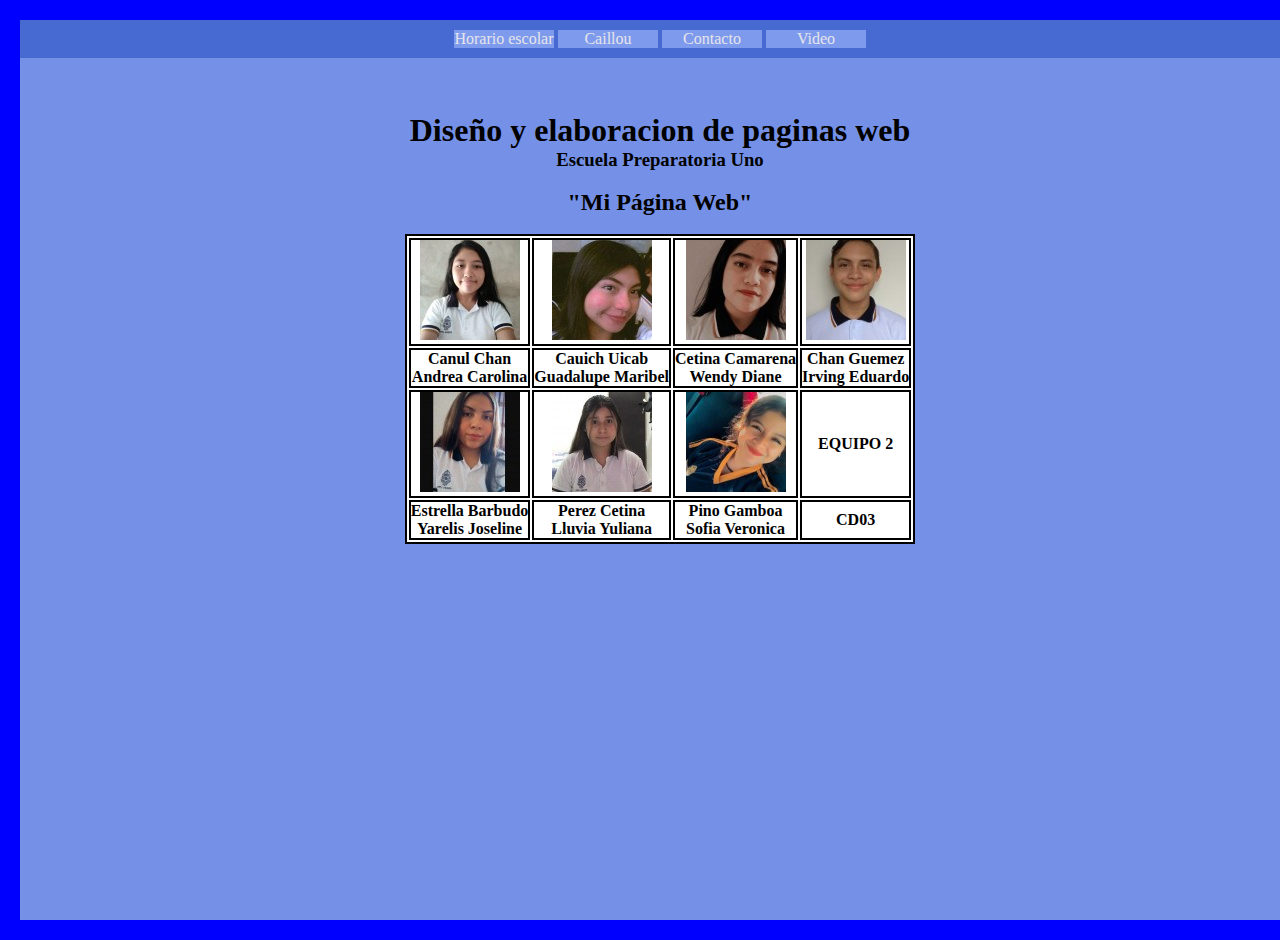
<file: index.html>
<!DOCTYPE html>
<html lang="es">
<head>

  <title>Menu</title>
  <link href="style.css" rel="stylesheet" type="text/css">
</head>
<body>
  <div class="head">
			<ul>
				<li><a href="horario.html">Horario escolar</a></li>
				<li><a href="informativa.html">Caillou</a></li>
        <li><a href="conacto.html">Contacto</a></li>
				<li><a href="Youtube.html">Video</a></li>
      </ul>
   </div>
  
<br>
    <br>
    <br>
    <h1 class="h1">Diseño y elaboracion de paginas web</h1>
  <h3 class="h1">Escuela Preparatoria Uno</h3>
  <br>
  <h2 class="h1">"Mi Página Web"</h2>
  <br>
  <table style="background-color:white;">
    <tr>
       <td><img src="andrea.jpg" ></td>
      <td><img src="lupis.jpg" ></td>
      <td><img src="wen.jpg" ></td>
      <td><img src="irving.jpg" ></td>
    </tr>
    <tr>
      <th>Canul Chan<p> Andrea Carolina</p> </th>
      <th> Cauich Uicab<p> Guadalupe Maribel </th> 
      <th> Cetina Camarena<p> Wendy Diane</th>
      <th> Chan Guemez<p> Irving Eduardo </th>
    </tr>
    <tr>
      <td><img src="yare.jpg"</td>
      <td><img src="lluvia.jpg"</td>
      <td><img src="pino.jpg"</td>
      <TH> EQUIPO 2</TH>
    </tr>
    <tr>
      <th> Estrella Barbudo<p>Yarelis Joseline</th>
      <th> Perez Cetina<p> Lluvia Yuliana</th>
      <th> Pino Gamboa<p> Sofia Veronica</th>
      <th> CD03</th>
     
    </tr>
  </table>
</body>
</html>
</file>
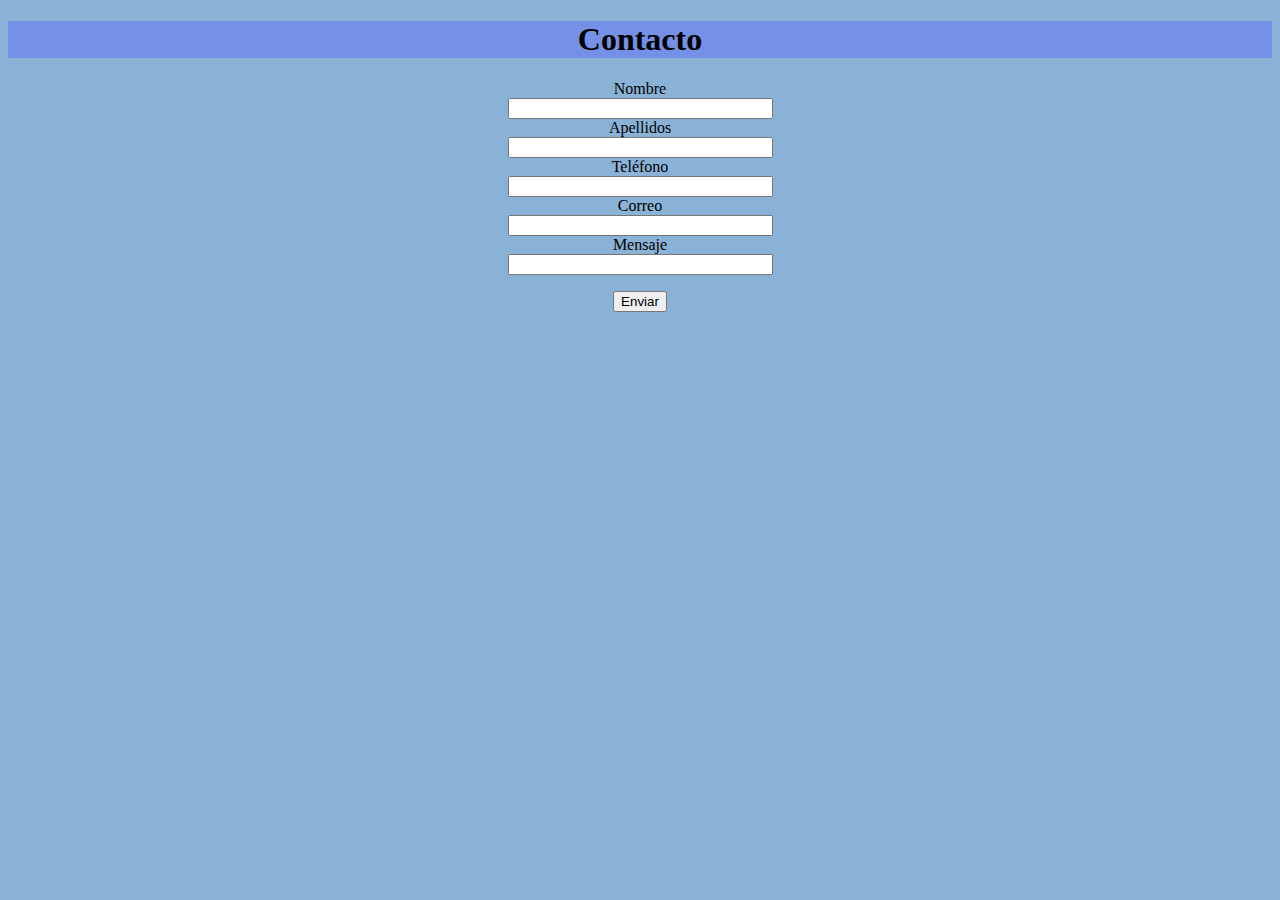
<file: conacto.html>
<!DOCTYPE html>
<html lang="es">

<head>
  <meta charset="utf-8">
  <meta name="viewport" content="width=device-width">
  <title>Contacto</title>
  <link href="contacto.css" rel="stylesheet" type="text/css">
</head>

<body>
  <h1 class="titulo">Contacto</h1>
<form class="form" enctype="text/plain" action="mailto:binedu06@gmail.com" method="post">
      <label for="Nombre">Nombre</label><br>
      <input type="text" id="Nombre" name="Nombre" size="30"><br>
      <label for="Apellidos">Apellidos</label><br>
      <input type="text" id="Apellidos" name="Apellidos" size="30"><br>
      <label for="Telefono">Teléfono</label><br>
      <input type="text" id="Telefono" name="Telefono" size="30"><br>
      <label for="Correo">Correo</label><br>
      <input type="text" id="Correo" name="Correo" size="30"><br>
      <label for="Mensaje">Mensaje</label><br>
      <input type="text" id="Mensaje" name="Mensaje" size="30"><br>
      <p><input type="submit" value="Enviar"></p>
    </form>
</body>

</html>
</file>
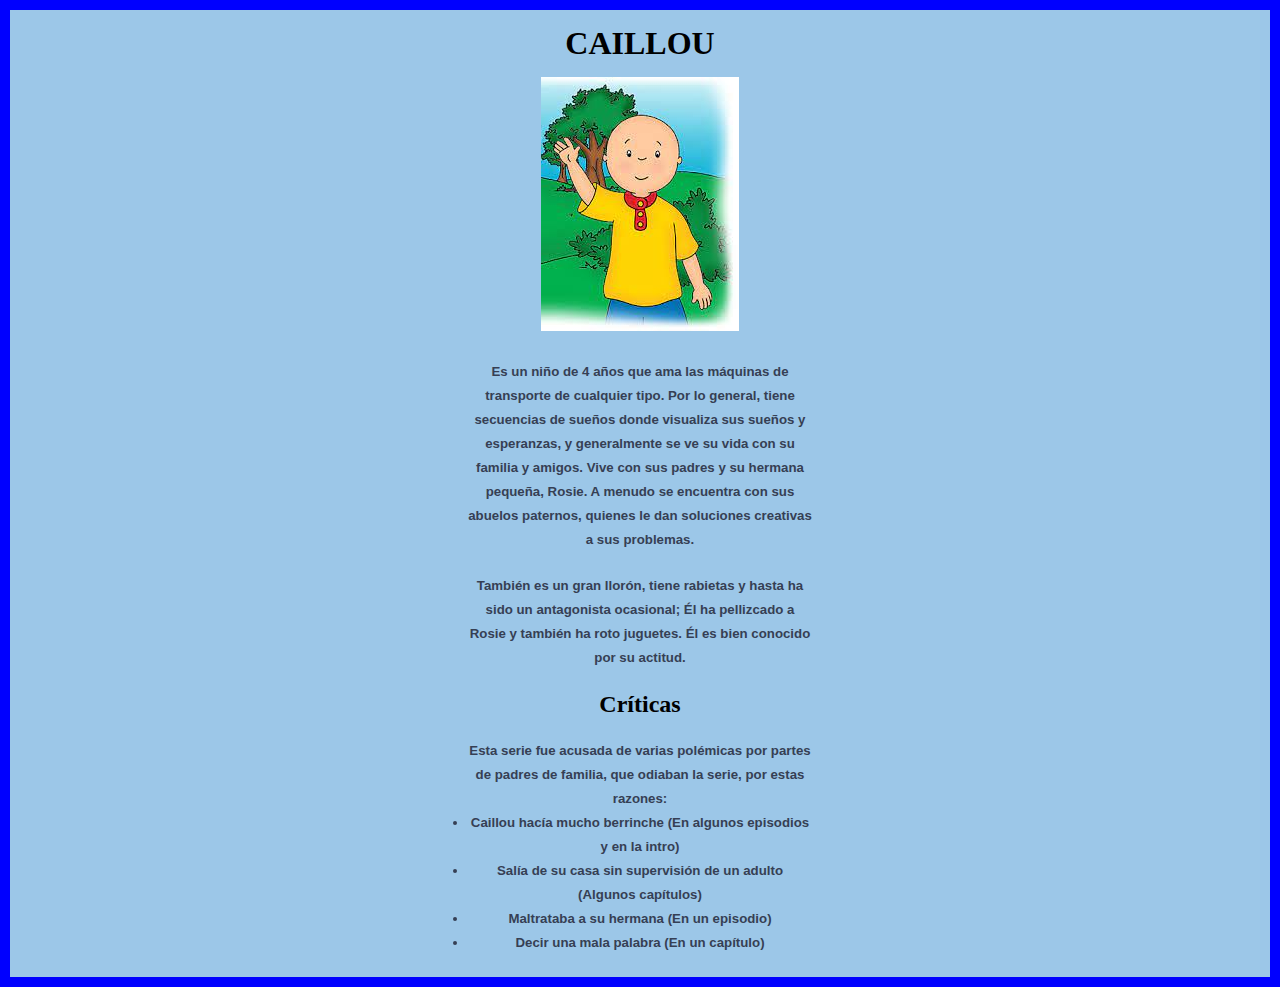
<file: informativa.html>
<!DOCTYPE html>
<html lang="es">
  
<head>
   <link href="caillou.css" rel="stylesheet" type="text/css">
  <meta charset="utf-8">
  <meta name="viewport" content="width=device-width">
  <title>Caillou</title>
</head>
<body>
  <div class="container">
      <h1>CAILLOU</h1>
    <img src="hola.jfif" alt="Foto">
    <h5>
Es un niño de 4 años que ama las máquinas de transporte de cualquier tipo. Por lo general, tiene secuencias de sueños donde visualiza sus sueños y esperanzas, y generalmente se ve su vida con su familia y amigos. Vive con sus padres y su hermana pequeña, Rosie. A menudo se encuentra con sus abuelos paternos, quienes le dan soluciones creativas a sus problemas.</h5>
<h5>También es un gran llorón, tiene rabietas y hasta ha sido un antagonista ocasional; Él ha pellizcado a Rosie y también ha roto juguetes. Él es bien conocido por su actitud.</h5>
    <h2> Críticas </h2>
    <h5> Esta serie fue acusada de varias polémicas por partes de padres de familia, que odiaban la serie, por estas razones:

    <li>Caillou hacía mucho berrinche (En algunos episodios y en la intro)</li>
<li>     Salía de su casa sin supervisión de un adulto (Algunos capítulos)</li>
    <li>Maltrataba a su hermana (En un episodio)</li>
    <li>Decir una mala palabra (En un capítulo)</li></h5>
  </div>
</body>
 
</html>
</file>
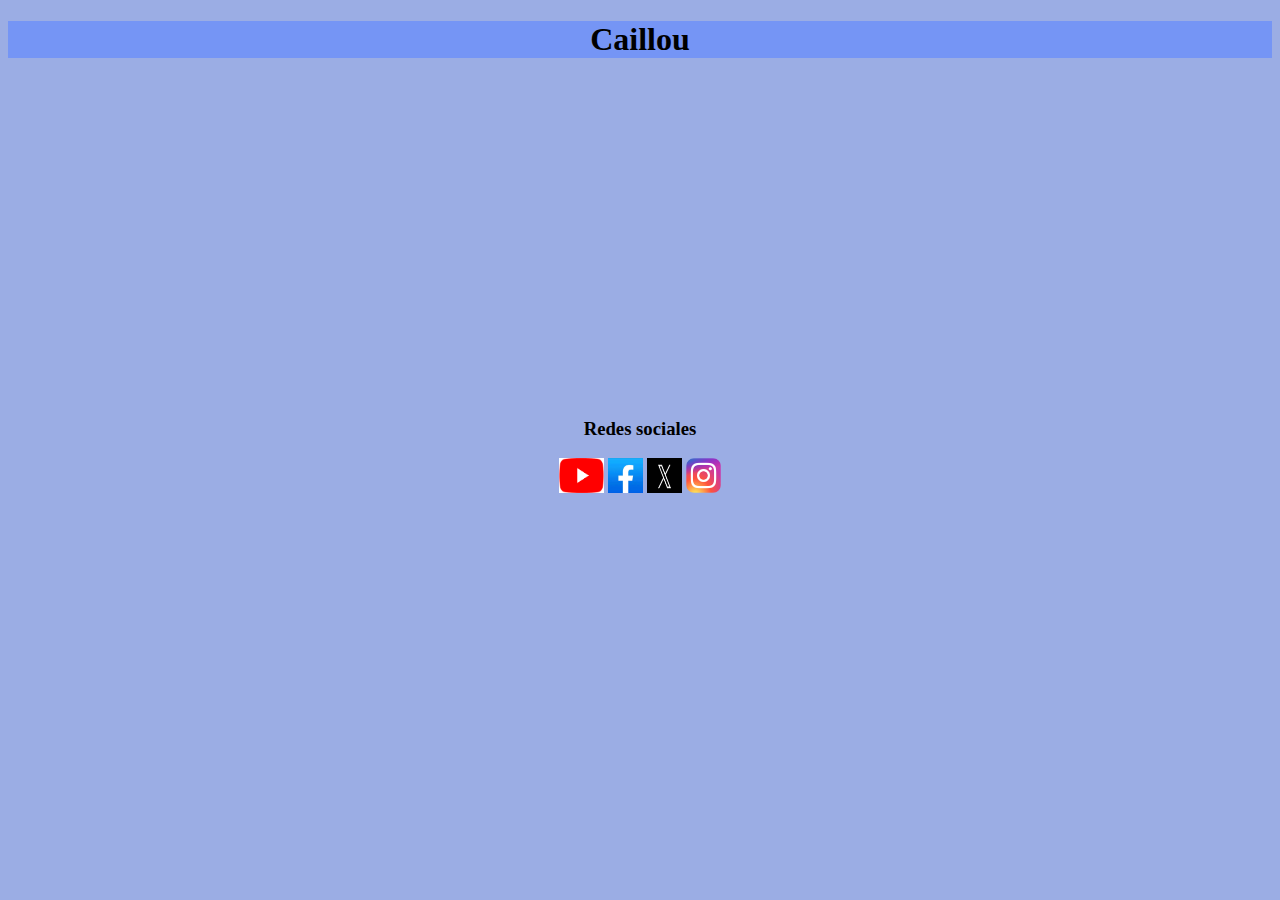
<file: Youtube.html>
<!DOCTYPE html>
<html lang="es">
<head>
<title>Video</title>
</head>
  
<body>
  <link href="video.css" rel="stylesheet" type="text/css">
  <h1 class="centrar">Caillou</h1>
  <div class="infr">
  <iframe width="560" height="315" src="https://www.youtube.com/embed/g0IASN4Qz_Q?si=N91YIMmagq2s2NXs" title="YouTube video player" frameborder="0" allow="accelerometer; autoplay; clipboard-write; encrypted-media; gyroscope; picture-in-picture; web-share" allowfullscreen></iframe>
  </div>

<h3 class="centrar">Redes sociales</h3>
  <div class="logo">    
  <a  href="https://www.youtube.com/@CaillouEspanolCastellano"><img alt="youtube" src="img1.png" width="45" height="35"></a>
      <a href="https://www.facebook.com/SomosPrepaUno"><img alt="facebook" src="img2.jfif" width="35" height="35"></a>
      <a href="https://twitter.com/PrepaUnoUady"><img alt="twiteer" src="img3.png" width="35" height="35"></a>
    <a href="https://www.instagram.com/prepaunouadyoficial/?hl=es"><img alt="twiteer" src="igfoto.webp" width="35" height="35"></a>
    </div>

</body>
</html>
</file>
<file: style.css>
html {
  height: 100%;
  width: 100%;
  border: blue 20px solid;
}
* {
  margin: 0px;
  padding: 0px;
}

.head ul {
  list-style: none;
  text-align: center;
  background-color: #4669d2;
  padding: 10px;
}


.head {
 text-align: center;

} 

.head a {
  background-color: #7e9aec;
  color: #e6e5eb;
  text-decoration: none;
  width: 100px;
  display: block;
}

.head li {
  display: inline-block;
}

a:hover{
  background: black;
}
body{
background:#7491e7 ;
  }
.h1{
  text-align: center;
  font-family: broadway;
}
table{
  margin-left: auto;
  margin-right: auto;
  text-align: center;
  border: solid 2px;
}
th{
  border: solid 2px;
}
td{
  border: solid 2px;
}
</file>
<file: contacto.css>
html {
  height: 100%;
  width: 100%;
  background-color: #8ab1d6;
}
h1{
background:#7491e7 ;
    font-family: Cooper Black;
  }
.form{
  text-align: center;
}

.titulo{
  text-align: center;

}
</file>
<file: caillou.css>
html {
  padding-left: 450px;
  padding-right: 450px;
  border: blue 10px solid;
  line-height: 1.5em;
}

.container {
  text-align: center;
}

h1 {
  font-family: Cooper Black;
}

h2 {
  font-family: Cooper Black;
}

html {
  background-color: #9cc7e8;
}

h5 {
  color: #363f54;
  font-family: Arial;
}
</file>
<file: video.css>
.centrar{
  text-align: center;
}
body{
background:#9bade4 ;
  }
h1{
background:#7595f5 ;
  font-family: Cooper Black;
  }
.infr{
  text-align: center;
}

.logo{
  text-align: center;
}
</file>
